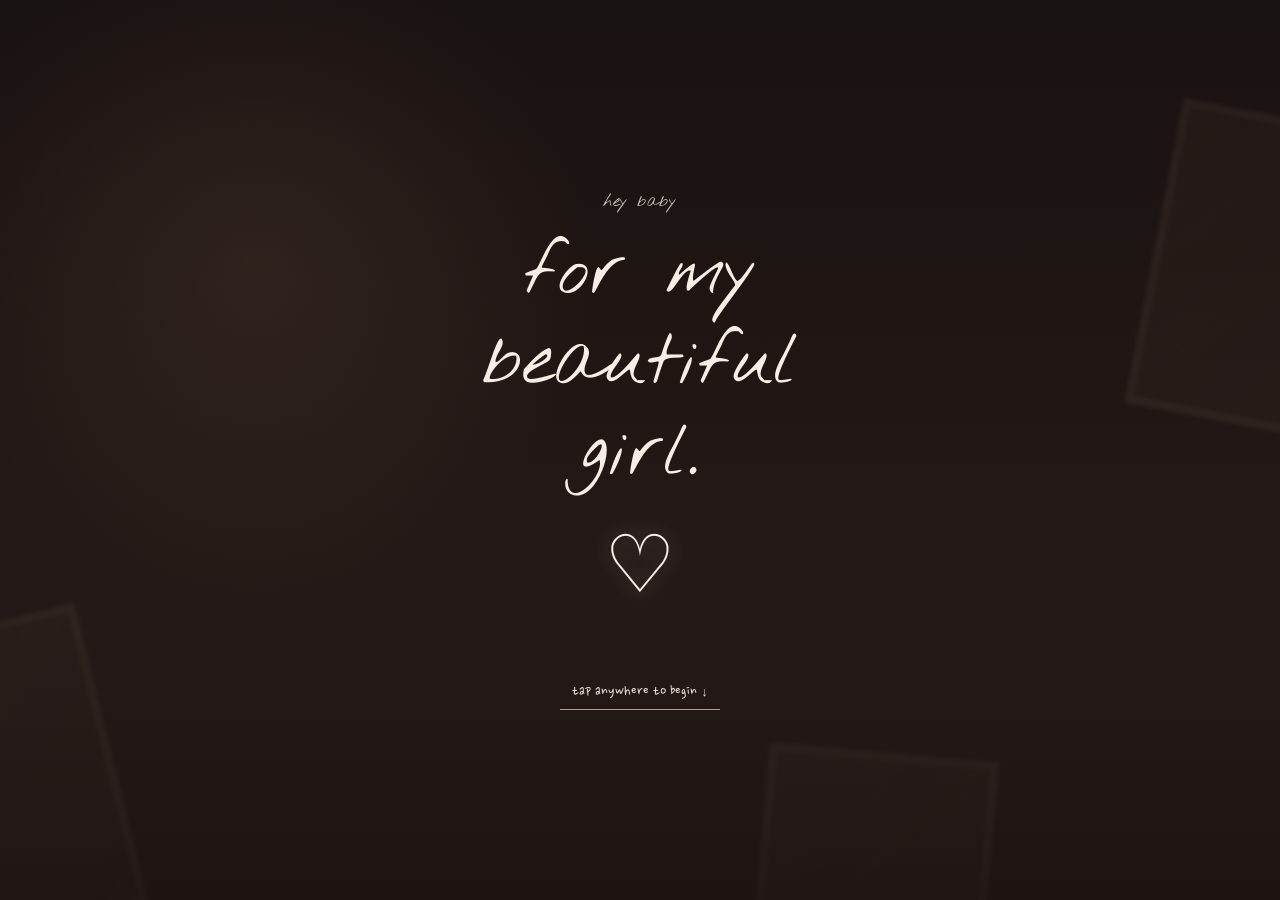
<file: index.html>
<!DOCTYPE html>
<html lang="en">
<head>
  <meta charset="UTF-8">
  <meta name="viewport" content="width=device-width, initial-scale=1, viewport-fit=cover">
  <meta name="theme-color" content="#e9ddd2">
  <title>for Sai ♡</title>

  <!-- Handwritten fonts -->
  <link rel="preconnect" href="https://fonts.googleapis.com">
  <link rel="preconnect" href="https://fonts.gstatic.com" crossorigin>
  <link href="https://fonts.googleapis.com/css2?family=DM+Mono:wght@400;500&family=Nanum+Pen+Script&family=Nothing+You+Could+Do&family=Patrick+Hand&family=Playfair+Display:ital,wght@0,500;0,600;1,500&display=swap" rel="stylesheet">

  <link rel="stylesheet" href="style.css">
</head>
<body>

<audio id="bg-music" loop preload="auto">
  <source src="music/background.mp3" type="audio/mpeg">
</audio>

<!-- =========================================================
     SURPRISE OPENING — intentionally does NOT reveal her birthday immediately
========================================================== -->
<section id="opening" class="opening">
  <div class="opening-grain"></div>
  <div class="opening-photo photo-ghost g1"></div>
  <div class="opening-photo photo-ghost g2"></div>
  <div class="opening-photo photo-ghost g3"></div>

  <div class="opening-step active" id="step-1">
    <p class="opening-small">hey baby</p>
    <h1>for my<br>beautiful girl.</h1>
    <span class="opening-heart">♡</span>
    <button class="tap-btn" data-next="step-2">tap anywhere to begin</button>
  </div>

  <div class="opening-step" id="step-2">
    <p class="opening-small">i've been thinking</p>
    <h2>what I should give you<br>because I didn't know what</h2>
    <button class="tap-btn" data-next="step-3">so i made this ♡</button>
  </div>

  <div class="opening-step" id="step-3">
    <div class="count-date">3<br><span>october</span></div>
    <p class="opening-small">and then i remembered...</p>
    <h2>today is <br>darlings birthday.</h2>
    <button class="tap-btn reveal-btn" id="reveal-belle"> open it ♡</button>
  </div>

  <div class="opening-step" id="step-4">
    <p class="opening-small">happy birthday</p>
    <h1 class="belle-name">Sai</h1>
    <p class="opening-final">made all this just for you baby.</p>
    <button class="enter-btn" id="enter-site">come in ♡</button>
  </div>
</section>

<button id="music-btn" class="music-btn" aria-label="play or pause music">
  <span>♫</span><em>music</em>
</button>

<main id="site" class="site" hidden>

  <!-- FIRST NOTE -->
  <section class="scene intro-scene">
    <div class="desk-shadow"></div>
    <div class="paper-stack">
      <div class="paper-back"></div>
      <article class="torn-note">
        <p class="tiny-label">3 OCTOBER ♡</p>
        <h2>today is<br>all about you.</h2>
        <p>
          I didn't know what to give you or make for you I kept thinking but now
          I made this to show how much I appreciate my sweetheart.
        <p>
          It's not perfect. But I tried so Hard to make it so I can at least make you
          Happy
        <p class="hand-signature">made with love, for Sai ♡</p>
      </article>
      <div class="tape top-tape"></div>
      <span class="pressed-flower">✿</span>
    </div>
    <div class="scroll-hint">scroll slowly ↓</div>
  </section>

  <!-- MEMORIES -->
  <section class="scene memories-scene">
    <div class="chapter-tab">chapter one</div>
    <h2 class="scene-title">MY gorgeous princess  <span>♡</span></h2>
    <p class="scene-sub">some of my favourite pictures of you</p>

    <div class="memory-stack">
      <!-- Replace these files with your photos -->
      <button class="polaroid p1 memory-card" data-src="images/photos/photo1.jpg" data-caption="one of my favourites ♡">
        <div class="photo-slot"><img src="images/photos/photo1.jpg" alt="Memory 1"><span>photo 1</span></div><p>one of my favourites ♡</p>
      </button>
      <button class="polaroid p2 memory-card" data-src="images/photos/photo2.jpg" data-caption="you're  so cute">
        <div class="photo-slot"><img src="images/photos/photo2.jpg" alt="Memory 2"><span>photo 2</span></div><p>you're  so cute</p>
      </button>
      <button class="polaroid p3 memory-card" data-src="images/photos/photo3.jpg" data-caption="such a cutie.">
        <div class="photo-slot"><img src="images/photos/photo3.jpg" alt="Memory 3"><span>photo 3</span></div><p>such a cutie.</p>
      </button>
      <button class="polaroid p4 memory-card" data-src="images/photos/photo4.jpg" data-caption="soooo beautiful ">
        <div class="photo-slot"><img src="images/photos/photo4.jpg" alt="Memory 4"><span>photo 4</span></div><p>soooo beautifull</p>
      </button>
      <button class="polaroid p5 memory-card" data-src="images/photos/photo5.jpg" data-caption="my beautiful girl">
        <div class="photo-slot"><img src="images/photos/photo5.jpg" alt="Memory 5"><span>photo 5</span></div><p>my beautiful girl</p>
      </button>
    </div>
    <p class="bottom-note">tap a picture to look closer ♡</p>
  </section>

  <!-- CUSTOM FLOWER BOUQUET -->
  <section class="scene bouquet-scene">
    <div class="chapter-tab">chapter two</div>
    <h2 class="scene-title">a bouquet<br>for you <span>♡</span></h2>

    <div class="bouquet">
      <!-- Replace the SVG files in images/flowers with your own flower PNG/JPG/SVG.
           Keep the filenames, or edit the src paths below. -->
      <button class="flower-wrap fw1" data-message="You make me smile so much with how great you are.">
        <img src="images/flowers/flower1.svg" alt="flower 1"><span class="flower-stem"></span>
      </button>
      <button class="flower-wrap fw2" data-message="You're the prettiest and most beautiful girl ik.">
        <img src="images/flowers/flower2.svg" alt="flower 2"><span class="flower-stem"></span>
      </button>
      <button class="flower-wrap fw3" data-message="The way you care about me is something I really love about you.">
        <img src="images/flowers/flower3.svg" alt="flower 3"><span class="flower-stem"></span>
      </button>
      <button class="flower-wrap fw4" data-message="You make me laugh even when I don't want to.">
        <img src="images/flowers/flower4.svg" alt="flower 4"><span class="flower-stem"></span>
      </button>
      <button class="flower-wrap fw5" data-message="You're one of the most special people in my life.">
        <img src="images/flowers/flower5.svg" alt="flower 5"><span class="flower-stem"></span>
      </button>
      <button class="flower-wrap fw6" data-message="Basically... I love my baby soo muchhh. ♡">
        <img src="images/flowers/flower6.svg" alt="flower 6"><span class="flower-stem"></span>
      </button>
      <div class="bouquet-paper"></div>
      <div class="bouquet-ribbon">♡</div>
    </div>

    <div id="flower-message" class="flower-message">pick a flower to see what it means ♡</div>
  </section>
   
  <!-- PLAYLIST -->
  <section class="scene playlist-scene">
    <div class="chapter-tab">chapter four</div>
    <h2 class="scene-title">a playlist<br>just for today <span>♡</span></h2>
    <p class="scene-sub">songs I wanted you to hear today.</p>

    <div class="playlist-paper">
      <div class="album-art">♫</div>
      <div class="vinyl"></div>
      <div class="playlist-copy">
        <p class="tiny-label">FOR SAI — 3 OCTOBER</p>
        <h3>songs for you</h3>
      </div>

      <!-- Optional Spotify embed: see README for instructions -->
      <iframe data-testid="embed-iframe" style="border-radius:12px" src="https://open.spotify.com/embed/playlist/53OpWeYG6fCLHu36eATYbz?utm_source=generator&si=0e830d0f94834da3" width="100%" height="352" frameBorder="0" allowfullscreen="" allow="autoplay; clipboard-write; encrypted-media; fullscreen; picture-in-picture" loading="lazy"></iframe>
    </div>
  </section>

  <!-- REASONS -->
  <section class="scene reasons-scene">
    <div class="chapter-tab">chapter six</div>
    <h2 class="scene-title">reasons why<br>you're special <span>♡</span></h2>
    <p class="scene-sub">tap the little notes.</p>

    <div class="note-grid">
      <button class="reason-note n1"><span>reason #1</span><b>you make my days feel so special.</b></button>
      <button class="reason-note n2"><span>reason #2</span><b>your jokes are genuinely one of my favourite things.</b></button>
      <button class="reason-note n3"><span>reason #3</span><b>you inspire me to be better everyday.</b></button>
      <button class="reason-note n4"><span>reason #4</span><b>I love you and every part of you.</b></button>
      <button class="reason-note n5"><span>reason #5</span><b>you being in my life is something I'm grateful for.</b></button>
      <button class="reason-note n6"><span>reason #6</span><b>somehow, you're irreplaceable.</b></button>
    </div>
  </section>

  <!-- FINAL LETTER -->
  <section class="scene final-scene">
    <div class="chapter-tab">chapter seven</div>
    <div class="final-paper">
      <p class="tiny-label">one last letter...</p>
      <h2>happy birthday,<br><span>Sai.</span></h2>
      <p>I hope today makes you feel as special as you are.</p>
      <p>Thank you for being you, for all the memories, the laughs, the talks, and everything in between.</p>
      <p>Every picture, song and little thing here was chosen because it reminded me of you.</p>
      <p>I hope this is something you'll come back to one day.</p>
      <p class="love-line">I love you ♡</p>
    </div>
  </section>

  <!-- SURPRISE -->
  <section class="scene surprise-scene">
    <p class="tiny-label">one more thing...</p>
    <h2>a little surprise<br>for you ♡</h2>
    <button id="surprise-btn" class="surprise-open">click to open →</button>
    <div id="surprise-card" class="surprise-card">
      <div class="surprise-photo photo-slot">
        <img src="images/photos/surprise.jpg" alt="A surprise memory"><span>add your surprise photo here</span>
      </div>
      <p>no matter what happens, I hope this next year is better than the last and I hope I can spend it with you</p>
      <i>♡</i>
    </div>
  </section>
</main>

<!-- PHOTO MODAL -->
<div class="modal" id="photo-modal">
  <div class="modal-box photo-box">
    <button class="close-modal" data-close="photo-modal">×</button>
    <img id="modal-image" alt="Memory">
    <p id="modal-caption"></p>
  </div>
</div>

<!-- LETTER MODAL -->
<div class="modal" id="letter-modal">
  <div class="modal-box letter-box">
    <button class="close-modal" data-close="letter-modal">×</button>
    <p class="tiny-label">a little note for you</p>
    <h2 id="letter-title"></h2>
    <p id="letter-text"></p>
  </div>
</div>

<script src="script.js"></script>
</body>
</html>
</file>
<file: style.css>
/* =========================================================
   BELLE — MOBILE-FIRST SCRAPBOOK
========================================================== */
:root{
  --paper:#f3e8de;
  --paper2:#fffaf3;
  --ink:#332b29;
  --muted:#7d6965;
  --rose:#c98685;
  --dusty:#d9aaa3;
  --line:#c7afa8;
  --hand:"Nanum Pen Script","Patrick Hand",cursive;
  --scribble:"Nothing You Could Do","Nanum Pen Script",cursive;
  --serif:"Playfair Display",serif;
  --mono:"DM Mono",monospace;
}
*{box-sizing:border-box}
html{scroll-behavior:smooth}
body{margin:0;color:var(--ink);background:var(--paper);font-family:var(--hand);overflow-x:hidden}
button{font:inherit;color:inherit;cursor:pointer}
img{max-width:100%}
[hidden]{display:none!important}

/* ---- opening ---- */
.opening{
  position:fixed;inset:0;z-index:100;
  min-height:100svh;display:grid;place-items:center;
  overflow:hidden;color:#f7eee6;
  background:
    radial-gradient(circle at 20% 30%,#62463b44,transparent 28%),
    linear-gradient(#181210e8,#2c1e1ad9),
    #1d1513;
}
.opening:after{content:"";position:absolute;inset:0;background:linear-gradient(transparent 65%,#120d0c88);pointer-events:none}
.opening-grain{position:absolute;inset:0;opacity:.16;background-image:radial-gradient(#fff .6px,transparent .7px);background-size:4px 4px;mix-blend-mode:soft-light}
.opening-photo{position:absolute;width:42vw;height:56vw;max-width:230px;max-height:310px;border:8px solid #d9c8ba18;background:linear-gradient(135deg,#71574a33,#c8a58b11);filter:blur(2px);opacity:.45}
.g1{left:-9%;bottom:-4%;transform:rotate(-14deg)}.g2{right:-8%;top:13%;transform:rotate(11deg)}.g3{right:23%;bottom:-18%;transform:rotate(5deg)}
.opening-step{display:none;position:relative;z-index:2;width:min(88vw,520px);padding:30px;text-align:center;animation:fadeIn .7s ease}
.opening-step.active{display:block}
.opening-small{font-family:var(--scribble);font-size:1.05rem;letter-spacing:.03em;opacity:.8;margin:0 0 15px}
.opening h1,.opening h2{font-family:var(--scribble);font-weight:400;line-height:1.2;margin:0}
.opening h1{font-size:clamp(2.6rem,11vw,4.7rem)}
.opening h2{font-size:clamp(2rem,9vw,3.5rem)}
.opening-heart{display:block;font-family:var(--scribble);font-size:5rem;margin:18px 0 4px;text-shadow:0 0 20px #fff6}
.tap-btn,.enter-btn{margin-top:45px;border:0;background:transparent;color:#f7eee6;border-bottom:1px solid #c8aaa0;padding:8px 12px;font-size:1rem;opacity:.9}
.tap-btn:after{content:" ↓";font-size:.8em}
.count-date{font-family:var(--scribble);font-size:5rem;line-height:.65;color:#e8c5be;margin:10px auto 38px}.count-date span{font-size:2.5rem}
.belle-name{font-size:clamp(4.8rem,19vw,7.5rem)!important;color:#e8b2aa;text-shadow:0 8px 30px #c7847b33}
.opening-final{font-size:1.2rem;color:#e8d6cd}
.enter-btn{font-family:var(--scribble);font-size:1.35rem;margin-top:30px}
@keyframes fadeIn{from{opacity:0;transform:translateY(14px)}to{opacity:1;transform:none}}

.music-btn{position:fixed;z-index:50;right:14px;bottom:calc(14px + env(safe-area-inset-bottom));border:1px solid #bca8a1;background:#fff8f1e8;backdrop-filter:blur(10px);border-radius:999px;padding:9px 13px;box-shadow:0 8px 24px #513a3520;display:flex;gap:6px;align-items:center;font-family:var(--hand)}
.music-btn em{font-style:normal;font-size:1rem}.music-btn.playing{background:#4c3a37;color:#fff;border-color:#4c3a37}

/* ---- generic scenes ---- */
.site{background:
  radial-gradient(#9d82791c .7px,transparent .7px) 0 0/8px 8px,
  var(--paper);
}
.scene{min-height:100svh;padding:72px 20px;position:relative;display:flex;flex-direction:column;align-items:center;justify-content:center}
.chapter-tab{align-self:flex-start;margin-left:4%;padding:7px 22px 7px 14px;background:#dba8a3;color:#563f3b;clip-path:polygon(0 0,100% 0,94% 100%,5% 93%);font-family:var(--hand);font-size:1.15rem;transform:rotate(-2deg);box-shadow:0 4px 8px #7b5a5520}
.scene-title{font-family:var(--scribble);font-weight:400;text-align:center;font-size:clamp(2.7rem,13vw,5rem);line-height:1;margin:25px 0 6px}.scene-title span{color:#c67c7d}
.scene-sub{text-align:center;font-size:1.15rem;color:var(--muted);margin:0 0 35px}
.tiny-label{font-family:var(--mono);letter-spacing:.09em;font-size:.62rem;color:#9b716c}

/* intro */
.intro-scene{min-height:105svh;background:linear-gradient(#eadfd5,#f5ece5)}
.paper-stack{position:relative;width:min(88vw,620px);padding:12px}
.paper-back{position:absolute;inset:18px -10px -16px 12px;background:#ead9cb;transform:rotate(3deg);box-shadow:0 15px 30px #533e3820}
.torn-note,.final-paper{position:relative;background:#fffaf3;padding:48px 30px 44px;box-shadow:0 18px 40px #50372d1c;clip-path:polygon(0 1%,2% 0,7% 1%,12% 0,18% 1%,26% 0,34% 1%,42% 0,49% 1%,58% 0,66% 1%,74% 0,82% 1%,90% 0,100% 1%,99% 96%,95% 100%,89% 98%,83% 100%,76% 98%,68% 100%,60% 98%,52% 100%,45% 98%,37% 100%,30% 98%,21% 100%,13% 98%,5% 100%,0 97%)}
.torn-note:before,.final-paper:before{content:"";position:absolute;inset:8px;border:1px solid #e7d9cf;pointer-events:none}
.torn-note h2,.final-paper h2{position:relative;font-family:var(--scribble);font-weight:400;font-size:clamp(3rem,13vw,5rem);line-height:.95;margin:18px 0 25px}
.torn-note>p:not(.tiny-label),.final-paper>p:not(.tiny-label){position:relative;font-size:1.25rem;line-height:1.55;color:#554947}
.hand-signature,.love-line{font-family:var(--scribble)!important;font-size:1.65rem!important;color:#b66e70!important;margin-top:25px}
.tape{position:absolute;z-index:3;width:105px;height:28px;background:#dca9a199;transform:rotate(-5deg);box-shadow:0 2px 4px #76554d22}.top-tape{top:0;left:34%}
.pressed-flower{position:absolute;z-index:3;right:-5px;bottom:15px;color:#c68c87;font-size:3rem;transform:rotate(12deg)}
.scroll-hint{margin-top:42px;font-family:var(--scribble);font-size:1.15rem;color:#947672}

/* memories */
.memories-scene{background:#f8f2ec;justify-content:flex-start;padding-top:55px}
.memory-stack{position:relative;width:min(94vw,680px);min-height:1120px;margin:0 auto}
.polaroid{position:absolute;width:46%;border:0;background:#fffdf8;padding:8px 8px 13px;box-shadow:0 12px 24px #563f3828;transition:transform .25s,box-shadow .25s}
.polaroid:hover,.polaroid:active{z-index:20!important;transform:translateY(-7px) rotate(0)!important;box-shadow:0 18px 30px #563f3840}
.photo-slot{position:relative;width:100%;aspect-ratio:1/1.05;background:linear-gradient(135deg,#e5d4c9,#f1e6de);display:grid;place-items:center;overflow:hidden}
.photo-slot img{position:absolute;inset:0;width:100%;height:100%;object-fit:cover;z-index:1}
.photo-slot span{font-family:var(--scribble);font-size:1.35rem;color:#a78980}
.polaroid p{font-family:var(--hand);font-size:1.1rem;margin:8px 2px 0;color:#5d4d49;line-height:1}
.p1{top:0;left:2%;transform:rotate(-6deg)}.p2{top:60px;right:0;transform:rotate(5deg)}.p3{top:230px;left:8%;transform:rotate(3deg)}.p4{top:285px;right:5%;transform:rotate(-5deg)}.p5{top:455px;left:0;transform:rotate(-4deg)}.p6{top:515px;right:2%;transform:rotate(7deg)}.p7{top:690px;left:7%;transform:rotate(6deg)}.p8{top:750px;right:1%;transform:rotate(-6deg)}.p9{top:910px;left:3%;transform:rotate(-3deg)}.p10{top:960px;right:3%;transform:rotate(5deg)}
.bottom-note{font-family:var(--scribble);font-size:1.15rem;color:#8f706c}

/* bouquet */
.bouquet-scene{background:linear-gradient(#f1e3dc,#f8f0e9)}
.bouquet{position:relative;width:min(92vw,560px);height:440px;margin:0 auto 15px}
.flower-wrap{position:absolute;border:0;background:transparent;width:130px;height:260px;padding:0;display:flex;flex-direction:column;align-items:center;justify-content:flex-start;transition:.25s;z-index:4}
.flower-wrap img{width:125px;height:125px;object-fit:contain;filter:drop-shadow(0 7px 7px #5e403622)}
.flower-stem{height:145px;width:4px;background:linear-gradient(90deg,#6d8b62,#9aae83);border-radius:99px;margin-top:-5px}
.flower-wrap:hover{transform:translateY(-12px) scale(1.04)!important}
.fw1{left:1%;bottom:62px;transform:rotate(-17deg)}.fw2{left:16%;bottom:82px;transform:rotate(-10deg)}.fw3{left:31%;bottom:105px;transform:rotate(-3deg)}.fw4{right:28%;bottom:108px;transform:rotate(4deg)}.fw5{right:13%;bottom:88px;transform:rotate(10deg)}.fw6{right:-1%;bottom:64px;transform:rotate(18deg)}
.bouquet-paper{position:absolute;z-index:2;left:7%;right:7%;bottom:18px;height:250px;background:linear-gradient(135deg,#d8a09a,#f3d2c7);clip-path:polygon(0 0,100% 0,67% 100%,49% 93%,31% 100%);filter:drop-shadow(0 12px 12px #63433a22)}
.bouquet-ribbon{position:absolute;z-index:6;bottom:10px;left:50%;transform:translateX(-50%);font-family:var(--scribble);font-size:4rem;color:#ba7675;text-shadow:0 2px 2px #fff8}
.flower-message{max-width:500px;width:90%;padding:20px;background:#fffaf4;box-shadow:0 10px 22px #65443a1a;text-align:center;font-family:var(--scribble);font-size:1.35rem;min-height:78px;display:grid;place-items:center;transition:opacity .15s}
.custom-note{font-family:var(--hand);color:#8d716d;text-align:center;font-size:.95rem}

/* letters */
.letters-scene{background:#f8f0e9;justify-content:flex-start;padding-top:55px}
.envelope-pile{position:relative;width:min(92vw,600px);height:690px}
.envelope{position:absolute;border:0;width:72%;height:180px;padding:0 18px 12px;background:#e9c6bd;box-shadow:0 12px 20px #60433a25;display:grid;place-items:center;clip-path:polygon(0 0,100% 0,100% 100%,0 100%);transition:.25s}
.envelope:before{content:"";position:absolute;inset:0;background:linear-gradient(145deg,transparent 49%,#c99991 50%,transparent 51%),linear-gradient(215deg,transparent 49%,#c99991 50%,transparent 51%);opacity:.45}
.envelope span{position:relative;font-family:var(--scribble);font-size:1.45rem;line-height:1.15;text-align:center}.envelope i{position:absolute;bottom:10px;font-style:normal;color:#a76668}
.envelope:hover{z-index:10!important;transform:translateY(-10px) rotate(0)!important}
.env-a{top:0;left:4%;transform:rotate(-4deg)}.env-b{top:112px;right:2%;background:#e4d1c3;transform:rotate(4deg)}.env-c{top:235px;left:3%;background:#f0d7c8;transform:rotate(-3deg)}.env-d{top:360px;right:4%;background:#e6c0b9;transform:rotate(3deg)}.env-e{top:492px;left:9%;background:#d9a8a2;transform:rotate(-2deg)}

/* playlist */
.playlist-scene{background:#eee2d8}
.playlist-paper{position:relative;width:min(92vw,620px);background:#fdf9f2;padding:25px 20px 30px;box-shadow:0 18px 38px #543d3420;border:1px solid #e8d9ce}
.album-art{width:105px;height:105px;background:linear-gradient(135deg,#6e4745,#d79b93);display:grid;place-items:center;color:#f8e8df;font-size:2.8rem;font-family:var(--scribble);box-shadow:8px 8px 0 #e7d1c7}
.vinyl{position:absolute;width:88px;height:88px;border-radius:50%;right:25px;top:34px;background:radial-gradient(circle,#d3a29c 0 7%,#302828 8% 14%,#1f1a19 15% 100%);box-shadow:0 7px 10px #4b36332a}
.playlist-copy{margin-top:25px}.playlist-copy h3{font-family:var(--scribble);font-size:2.4rem;margin:4px 0}.playlist-copy p{font-size:1.05rem;color:#786764}
.track{display:grid;grid-template-columns:32px 1fr;gap:12px;padding:17px 0;border-top:1px solid #e8ddd5}.track b{font-family:var(--hand);color:#b17b76}.track strong{display:block;font-size:1.15rem;font-family:var(--hand)}.track small{font-family:var(--hand);color:#887673}.track em{grid-column:2;font-family:var(--scribble);color:#a56f6e;font-size:1.05rem}

/* story */
.story-scene{background:#f8f3ed;justify-content:flex-start;padding-top:55px}
.story-line{position:relative;width:min(90vw,600px);margin-top:25px;padding-left:30px;border-left:2px solid #bfa69f}
.story-line article{position:relative;display:grid;grid-template-columns:82px 1fr;gap:15px;padding-bottom:55px}.story-dot{position:absolute;width:14px;height:14px;border-radius:50%;background:#c98988;left:-38px;top:7px;border:3px solid #f8f3ed}.mini-photo{width:75px;height:92px;background:#e4d3c8;border:6px solid #fffdf8;box-shadow:4px 5px 8px #62443b22;display:grid;place-items:center;font-family:var(--scribble);font-size:.9rem;transform:rotate(-4deg)}.story-line p{font-family:var(--scribble);color:#a2706c;margin:0;font-size:1.15rem}.story-line h3{font-family:var(--scribble);font-size:1.55rem;margin:3px 0}.story-line span:last-child{font-family:var(--hand);color:#796966;font-size:1rem}

/* reasons */
.reasons-scene{background:#efe1d9}
.note-grid{width:min(92vw,620px);display:grid;grid-template-columns:1fr 1fr;gap:18px}
.reason-note{min-height:180px;border:0;padding:18px;background:#fff9f1;box-shadow:8px 10px 18px #583e351e;display:flex;flex-direction:column;align-items:center;justify-content:center;gap:13px;transition:.25s}
.reason-note span{font-family:var(--scribble);font-size:1.25rem}.reason-note b{font-family:var(--hand);font-weight:400;font-size:1.1rem;line-height:1.2}.reason-note:hover{transform:translateY(-7px) rotate(0)!important}.n1{transform:rotate(-3deg)}.n2{transform:rotate(2deg);background:#ead6cb}.n3{transform:rotate(3deg);background:#f0d3ca}.n4{transform:rotate(-2deg)}.n5{transform:rotate(-1deg);background:#e3c1bc}.n6{transform:rotate(3deg)}

/* final */
.final-scene{background:linear-gradient(#eadbd2,#f5ebe4)}
.final-paper{width:min(90vw,620px);text-align:left}.final-paper h2 span{color:#c87d7e;font-family:var(--scribble)}.final-paper h2{font-size:clamp(3.2rem,15vw,5.4rem)}

/* surprise */
.surprise-scene{min-height:100svh;background:#2a201e;color:#f7eee6;text-align:center;overflow:hidden}.surprise-scene:before{content:"";position:absolute;inset:0;background:radial-gradient(circle at 50% 40%,#7b514b33,transparent 35%)}.surprise-scene>*{position:relative;z-index:2}.surprise-scene h2{font-family:var(--scribble);font-size:clamp(3rem,13vw,5rem);font-weight:400;line-height:1;margin:10px 0 30px}.surprise-open{border:0;border-bottom:1px solid #d8b6ad;background:transparent;color:#f7eee6;padding:10px;font-family:var(--scribble);font-size:1.3rem}.surprise-card{display:none;margin-top:30px;width:min(82vw,360px);background:#fffaf2;color:#453936;padding:12px 12px 22px;box-shadow:0 15px 40px #0007;transform:rotate(-2deg)}.surprise-card.show{display:block;animation:pop .5s ease}.surprise-card p{font-family:var(--scribble);font-size:1.35rem;line-height:1.3}.surprise-card i{font-size:2rem;color:#c78383}@keyframes pop{from{opacity:0;transform:scale(.8) rotate(-8deg)}to{opacity:1;transform:rotate(-2deg)}}

/* modals */
.modal{position:fixed;inset:0;z-index:80;background:#241b19bb;display:none;place-items:center;padding:20px}.modal.show{display:grid}.modal-box{position:relative;max-width:560px;width:100%;max-height:88svh;overflow:auto;background:#fffaf3;box-shadow:0 25px 60px #0006}.close-modal{position:absolute;z-index:2;right:8px;top:4px;border:0;background:transparent;font-size:2.3rem;color:#765d58}.photo-box{padding:10px}.photo-box img{display:block;width:100%;max-height:74svh;object-fit:contain;background:#e8d7cd}.photo-box p{text-align:center;font-family:var(--scribble);font-size:1.45rem;margin:12px}.letter-box{padding:48px 30px 35px;clip-path:polygon(0 1%,8% 0,17% 1%,25% 0,34% 1%,44% 0,54% 1%,63% 0,73% 1%,83% 0,100% 1%,99% 97%,91% 100%,80% 98%,70% 100%,59% 98%,48% 100%,38% 98%,28% 100%,17% 98%,7% 100%,0 97%)}.letter-box h2{font-family:var(--scribble);font-size:2.7rem;font-weight:400;line-height:1;margin:14px 0 25px}.letter-box #letter-text{white-space:pre-line;font-family:var(--hand);font-size:1.35rem;line-height:1.5;color:#584947}

/* desktop enhancement only */
@media(min-width:760px){
  .scene{padding-left:max(7vw,40px);padding-right:max(7vw,40px)}
  .memory-stack{min-height:850px}.polaroid{width:27%}
  .p1{top:0;left:2%}.p2{top:0;right:2%}.p3{top:120px;left:22%}.p4{top:150px;right:21%}.p5{top:330px;left:4%}.p6{top:340px;right:4%}.p7{top:470px;left:25%}.p8{top:500px;right:24%}.p9{top:630px;left:8%}.p10{top:640px;right:8%}
  .envelope-pile{height:520px}.envelope{width:42%;height:165px}.env-a{top:0;left:8%}.env-b{top:0;right:8%}.env-c{top:160px;left:12%}.env-d{top:165px;right:12%}.env-e{top:330px;left:29%}
  .story-line article{grid-template-columns:95px 1fr}.note-grid{grid-template-columns:repeat(3,1fr)}
}
</file>
